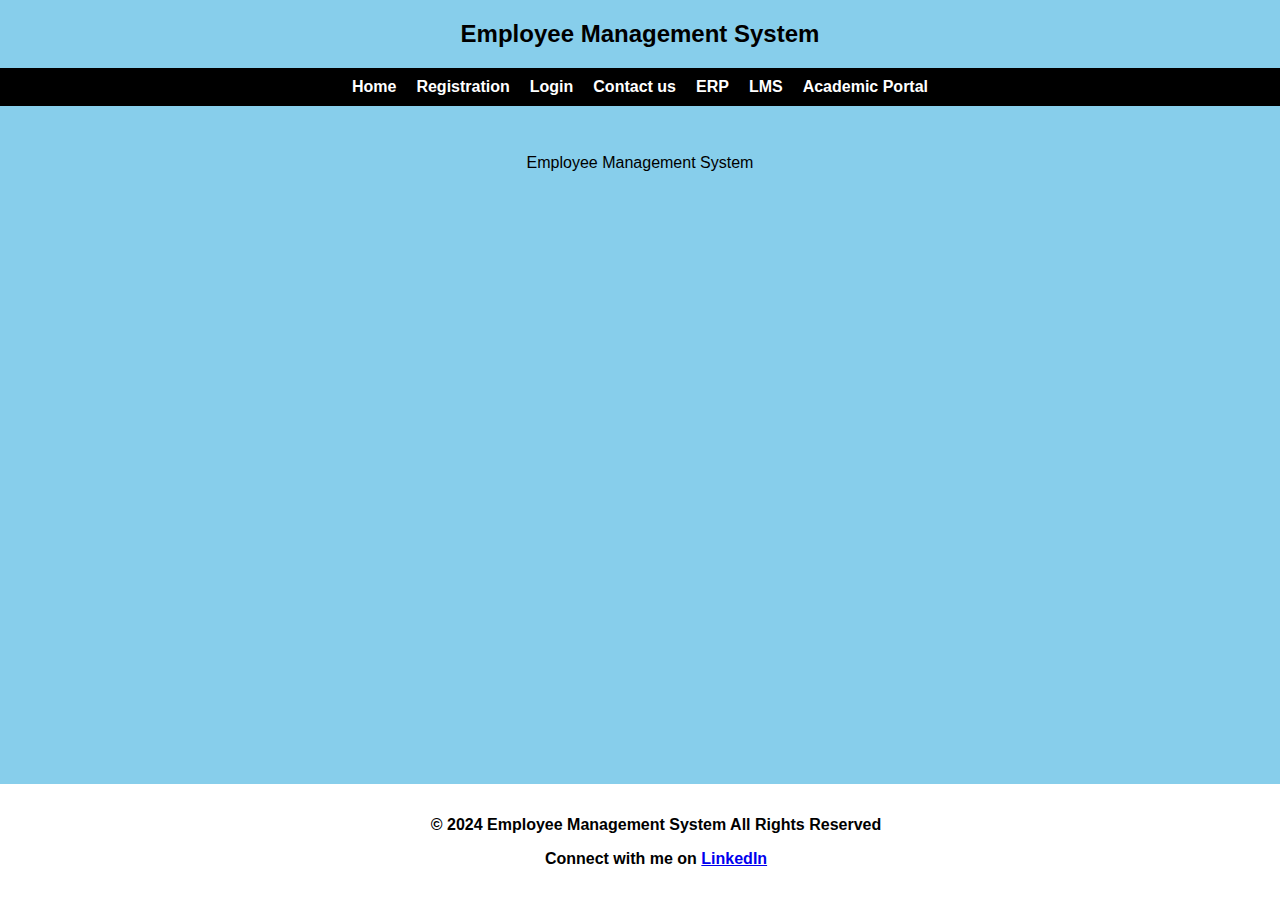
<file: index.html>
<!DOCTYPE html>
<html lang="en">
<head>
    <title>Home Page</title>
    <link rel="stylesheet" href="style.css">
</head>
<body>
    <header>
        <h2 align="center"><b>Employee Management System</b></h2>
    </header>
    <nav>
        <a href="index.html">Home</a>
        <a href="registrat  ion.html">Registration</a>
        <a href="login.html">Login</a>
        <a href="contactus.html">Contact us</a>
        <a href="https://newerp.kluniversity.in/" target="_blank">ERP</a>
        <a href="https://lms.kluniversity.in/login/index.php" target="_blank">LMS</a>
        <a href="https://academics.klef.in/login" target="_blank">Academic Portal</a>
    </nav>
    <main>
        <p>Employee Management System</p>
    </main>
    <footer>
        <p>&copy; 2024 Employee Management System All Rights Reserved</p>
        <p>Connect with me on <a href="https://www.linkedin.com/in/vajrala-harieshwar-889b092a3/" target="_blank">LinkedIn</a></p>
    </footer>
</body>
</html>
</file>
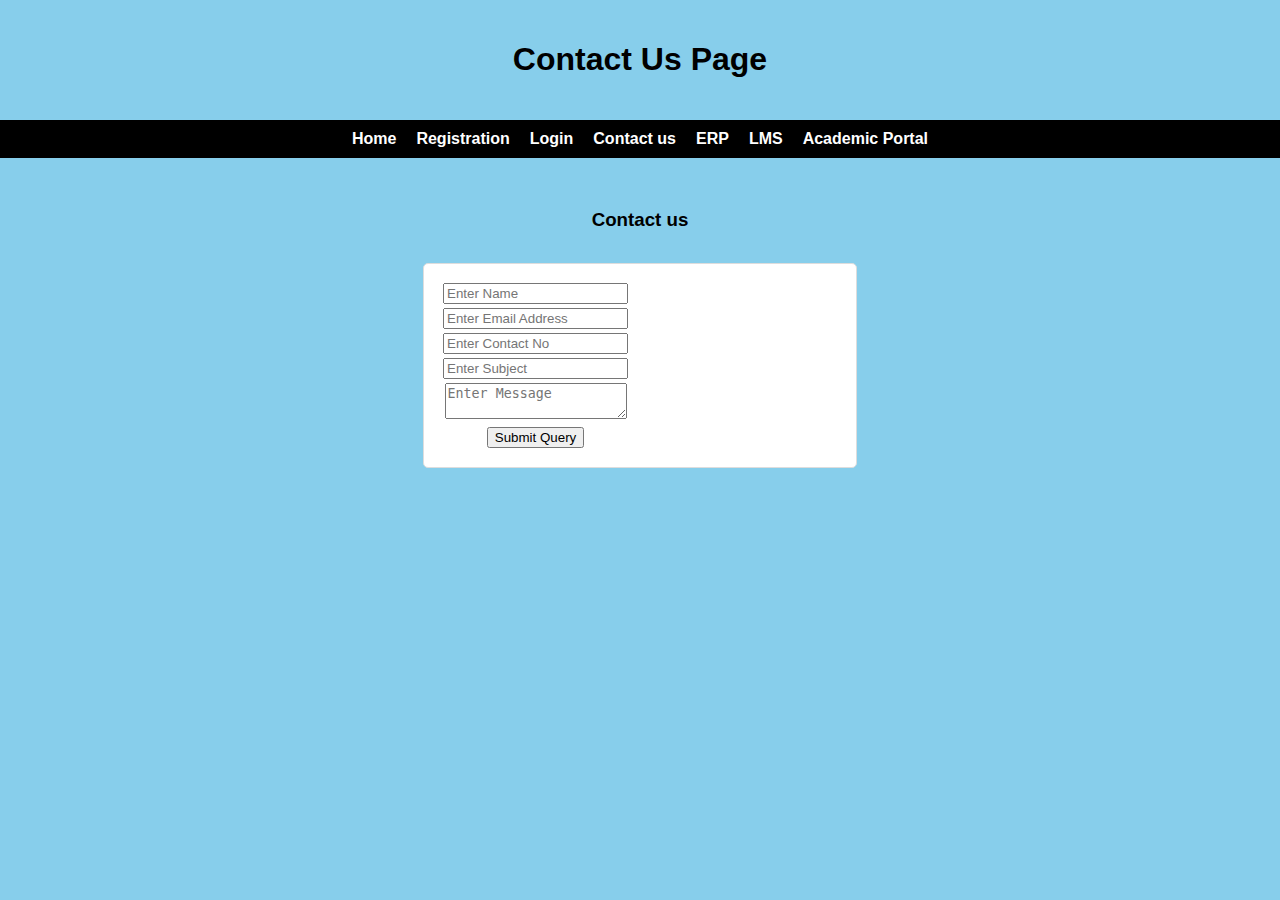
<file: contactus.html>
<!DOCTYPE html>
<html lang="en">
<head>
  <title>Employee Login</title>
  <link rel="stylesheet" href="style.css">
</head>
<body>
  <header>
    <h1>Contact Us Page</h1>
  </header>

  <nav>
    <a href="index.html">Home</a>
    <a href="registration.html">Registration</a>
    <a href="login.html">Login</a>
    <a href="contactus.html">Contact us</a>
    <a href="https://newerp.kluniversity.in/" target="_blank">ERP</a>
    <a href="https://lms.kluniversity.in/login/index.php" target="_blank">LMS</a>
    <a href="https://academics.klef.in/" target="_blank">Academic Portal</a>
  </nav>

  <main>
    <h3 align="center"><b>Contact us</b></h3>
    <form align="center" method="post" action="#">
      <table>
        <tr>
          <td><input type="text" name="name" placeholder="Enter Name" maxlength="30" required></td>
        </tr>
        <tr>
          <td><input type="email" name="emailid" placeholder="Enter Email Address" required></td>
        </tr>
        <tr>
          <td><input type="text" name="contactno" pattern="[6789][0-9]{9}" placeholder="Enter Contact No" required></td>
        </tr>
        <tr>
          <td><input type="text" name="subject" placeholder="Enter Subject" maxlength="50" required></td>
        </tr>
              <tr>
          <td>
            <textarea name="message" placeholder="Enter Message" required></textarea>
          </td>
        </tr>
        <tr>
          <td>
            <input type="submit" value="Submit Query" class="button" required>
          </td>
        </tr>
      </table>
    </form>
  </main>
</body>
</html>
</file>
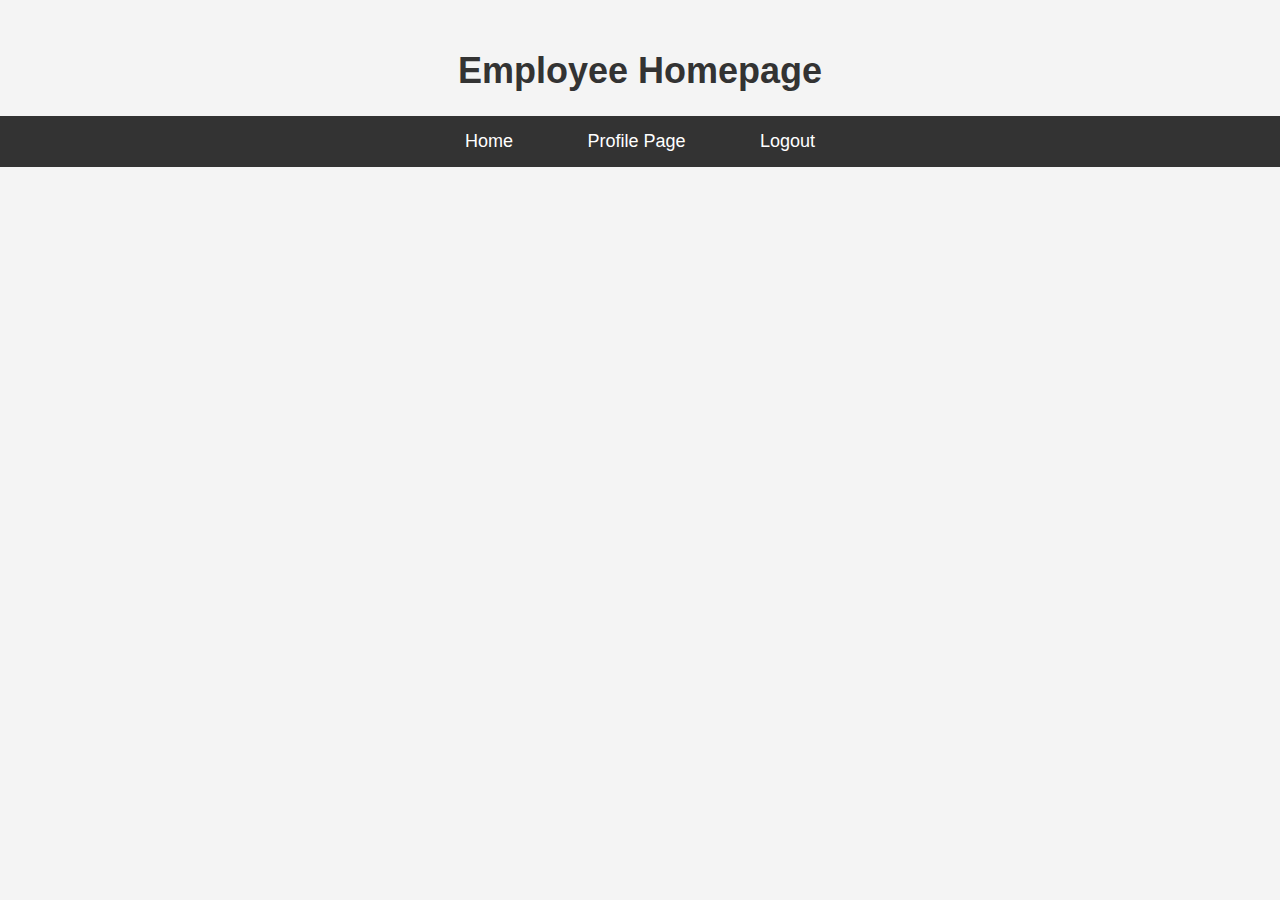
<file: emphome.html>
<!DOCTYPE html>
<html lang="en">
<head>
  <meta charset="UTF-8">
  <meta name="viewport" content="width=device-width, initial-scale=1.0">
  <title>Employee Homepage</title>
  <style>
    body {
      font-family: 'Arial', sans-serif;
      background-color: #f4f4f4;
      margin: 0;
      padding: 0;
    }

    h1 {
      text-align: center;
      color: #333;
      margin-top: 50px;
      font-size: 36px;
    }

    nav {
      background-color: #333;
      padding: 15px 0;
      text-align: center;
      margin-top: 20px;
    }

    nav a {
      color: white;
      text-decoration: none;
      padding: 12px 20px;
      margin: 0 15px;
      font-size: 18px;
      border-radius: 5px;
      transition: background-color 0.3s ease, transform 0.3s ease;
    }
    nav a:hover {
        background-color: #007BFF;
        transform: scale(1.05);
    }

    nav a:active {
        background-color: #0056b3; 
    }

    footer {
        text-align: center;
        margin-top: 40px;
        padding: 10px;
        background-color: #333;
        color: white;
    }

  </style>
</head>
<body>
  <h1>Employee Homepage</h1>
  <nav>
    <a href="emphome.html">Home</a>
    <a href="empprofile.html">Profile Page</a>
    <a href="index.html">Logout</a>
  </nav>
</body>
</html>
</file>
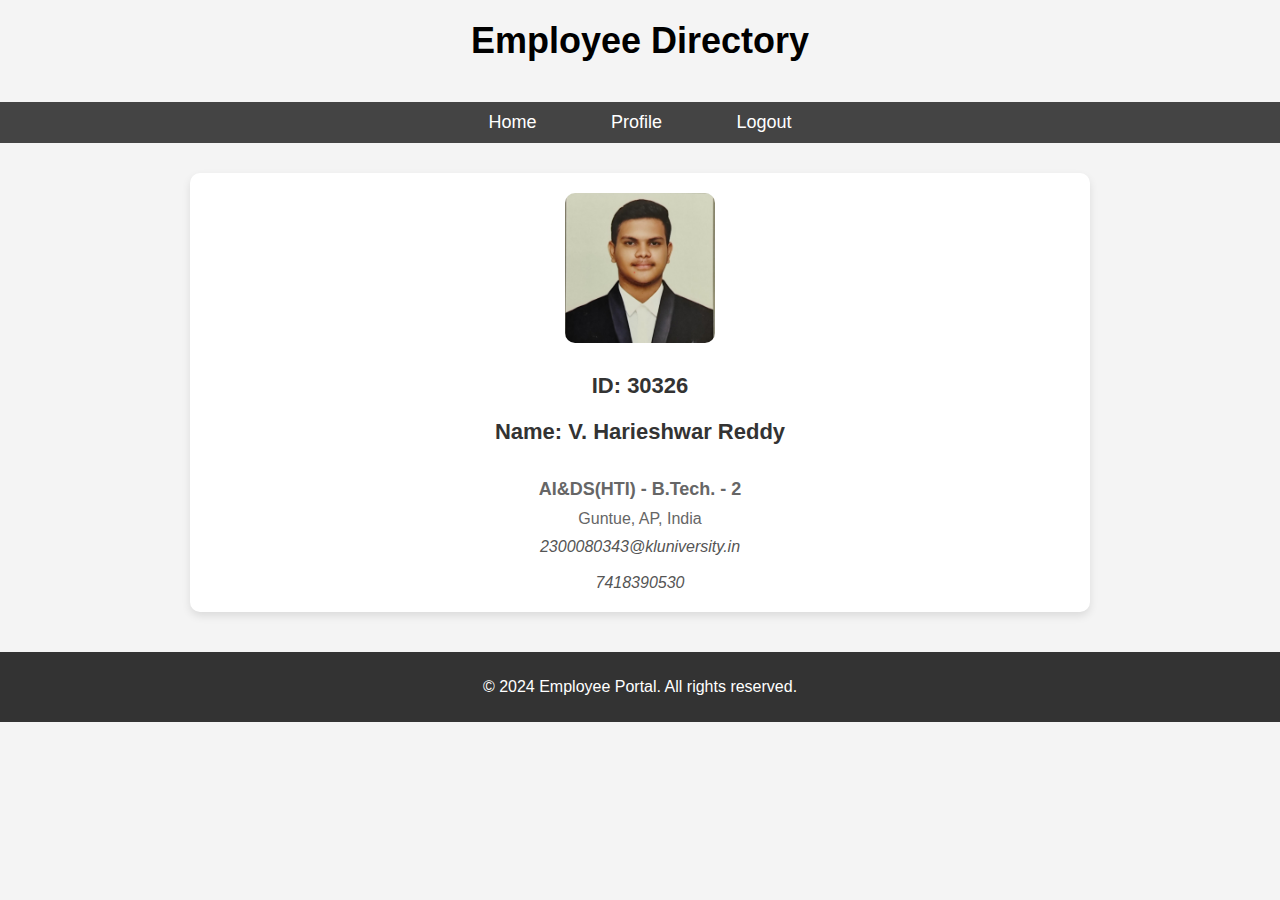
<file: empprofile.html>
<!DOCTYPE html>
<html lang="en">
<head>
    <title>Employee Profile</title>
    <style>
        body{
            font-family: 'Arial',sans-serif;
            background-color: #f4f4f4;
            margin: 0;
            padding: 0;
        }

        header{
            color: black;
            padding: 20px 0;
            text-align: center;
            margin-bottom: 20px;
        }

        h1{
            margin: 0;
            font-size: 36px;
        }
        nav{
            background-color: #444;
            text-align: center;
            padding: 10px 0;
        }

        nav a{
            color: white;
            text-decoration: none;
            padding: 12px 20px;
            margin: 0 15px;
            font-size: 18px;
            border-radius: 5px;
            transition: background-color 0.3s ease, transform 0.3s ease;
        }
        nav a:hover {
            background-color: #007BFF;
            transform: scale(1.05);
        }

        nav a:active {
            background-color: #0056b3;
        }

        main {
            margin: 30px auto;
            width: 80%;
            max-width: 900px;
            padding: 0 20px;
        }

        .card {
            background-color: white;
            border-radius: 10px;
            box-shadow: 0 4px 8px rgba(0, 0, 0, 0.1);
            padding: 20px;
            text-align: center;
            margin-bottom: 30px;
            display: flex;
            flex-direction: column;
            align-items: center;
        }
        .card img {
            border-radius: 10px;
            margin-bottom: 20px;
            width: 150px;
            height: 150px;
            object-fit: cover;
        }

        .card h3 {
            color: #333;
            font-size: 22px;
            margin: 10px 0;
        }

        .card h4 {
            color: #666;
            font-size: 18px;
            margin-bottom: 10px;
        }

        .card address {
            font-style: normal;
            font-size: 16px;
            margin-bottom: 10px;
            color: #666;
        }
        .card i {
            color: #555;
            font-size: 16px;
        }

        footer {
            text-align: center;
            margin-top: 40px;
            padding: 10px;
            background-color: #333;
            color: white;
        }

    </style>
</head>
<body>
    <header>
  <h1>Employee Directory</h1>
</header>

<nav>
  <a href="emphome.html">Home</a>
  <a href="empprofile.html">Profile</a>
  <a href="index.html">Logout</a>
</nav>

<main>
  <div class="card">
    <img src="Images/Harieshwar.jpg" alt="Employee Image" />
    <h3>ID: 30326</h3>
    <h3>Name: V. Harieshwar Reddy</h3>
    <h4>AI&DS(HTI) - B.Tech. - 2</h4>
    <address>Guntue, AP, India</address>
    <i>2300080343@kluniversity.in</i><br />
    <i>7418390530</i>
  </div>
</main>

<footer>
  <p>&copy; 2024 Employee Portal. All rights reserved.</p>
</footer>
</body>
</html>
</file>
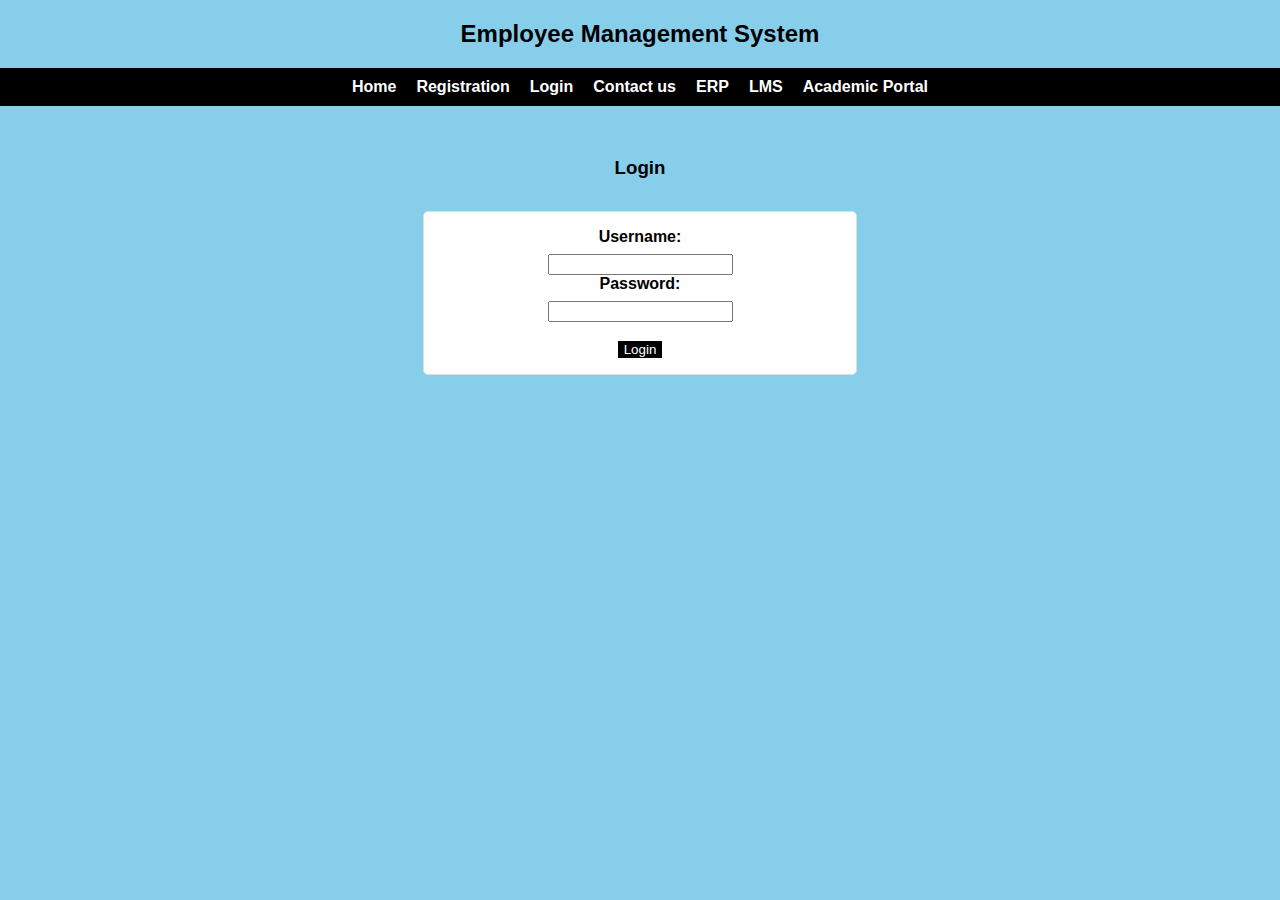
<file: login.html>
<!DOCTYPE html>
<html lang="en">
<head>
    <title>Document</title>
    <link rel="stylesheet" href="style.css">
</head>
<body>

    <header>
        <h2 align="center"><b>Employee Management System</b></h2>
    </header>
    <nav>
        <a href="index.html">Home</a>
        <a href="registration.html">Registration</a>
        <a href="login.html">Login</a>
        <a href="contactus.html">Contact us</a>
        <a href="https://newerp.kluniversity.in/" target="_blank">ERP</a>
        <a href="https://lms.kluniversity.in/login/index.php" target="_blank">LMS</a>
        <a href="https://academics.klef.in/login" target="_blank">Academic Portal</a>
    </nav>
    <main>
        <h3 align="center"><b>Login</b></h3>
        <form action="emphome.html" method="get">
            <label for="username">Username:</label>
            <input type="text" id="username" name="username" required>

            <label for="password">Password:</label>
            <input type="text" id="password" name="password" required>
            <br><br>
            <button type="submit">Login</button>
        </form>
    </main>
</body>
</html>
</file>
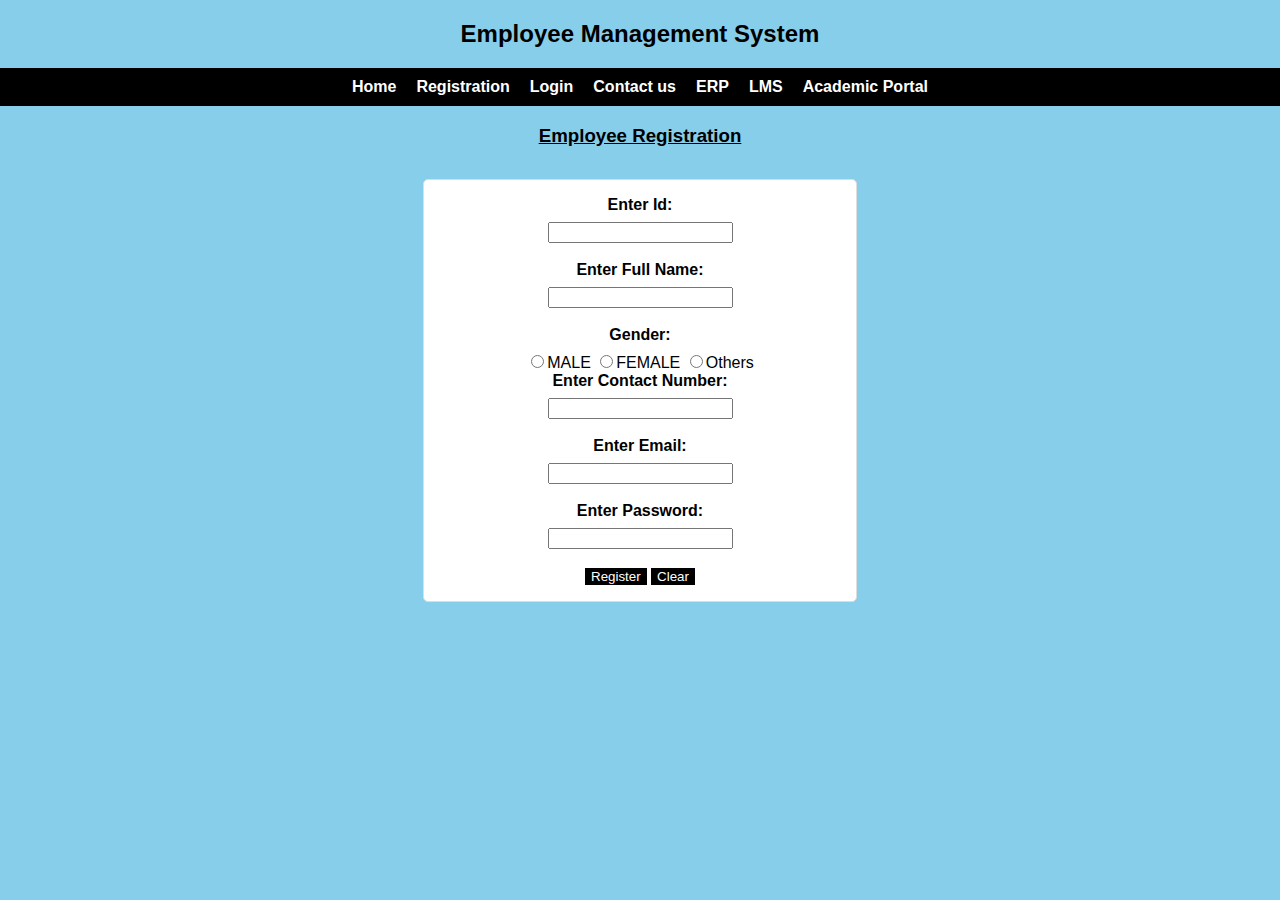
<file: registration.html>
<!DOCTYPE html>
<html lang="en">
<head>
    <title>Registration</title>
    <link rel="stylesheet" href="style.css">
</head>
<body>

    <header>
        <h2 align="center"><b>Employee Management System</b></h2>
    </header>
    <nav>
        <a href="index.html">Home</a>
        <a href="registration.html">Registration</a>
        <a href="login.html">Login</a>
        <a href="contactus.html">Contact us</a>
        <a href="https://newerp.kluniversity.in/" target="_blank">ERP</a>
        <a href="https://lms.kluniversity.in/login/index.php" target="_blank">LMS</a>
        <a href="https://academics.klef.in/login" target="_blank">Academic Portal</a>
    </nav>

    <h3 align="center"><u>Employee Registration</u></h3>
    <form align="center" method="post" action="">
        <label for="id">Enter Id:</label>
        <input type="number" id="id" name="id" required><br><br>

        <label for="name">Enter Full Name:</label>
        <input type="text" id="name" name="name" required><br><br>

        <label for="gender">Gender:</label>
        <input type="radio" name="gender" value="MALE" required>MALE
        <input type="radio" name="gender" value="FEMALE" required>FEMALE
        <input type="radio" name="gender" value="Others" required>Others

        <label for="id">Enter Contact Number:</label>
        <input type="text" id="number" name="number" pattern="[6789]{0-9}{9}" required><br><br>

        <label for="email">Enter Email:</label>
        <input type="text" id="email" name="email" required><br><br>

        <label>Enter Password:</label>
        <input type="password" id="password" name="password" required><br><br>

        <button type="submit">Register</button>
        <button type="reset">Clear</button>

    </form>

</body>
</html>
</file>
<file: style.css>
body {
  background-color: skyblue;
  font-family: sans-serif;
  margin: 0;
  padding: 0;
}

header {
  text-align: center;
  padding: 20px;
}

header h2 {
  margin: 0;
}

nav {
  display: flex;
  justify-content: center;
  gap: 20px;
  background-color: black;
  padding: 10px 0;
}

nav a {
  text-decoration: none;
  font-weight: bold;
  color: white;
}

nav a:hover {
  text-decoration: underline;
}
footer {
    text-align: center;
    padding: 1rem;
    background-color: white;
    color: black;
    font-weight: bold;
    bottom: 0;
    width: 100%;
    position: fixed;
}

main {
    padding: 2rem;
    text-align: center;
}

form {
    max-width: 400px;
    margin: 2rem auto;
    background: #fff;
    padding: 1rem;
    border: 1px solid #ddd;
    border-radius: 5px;
}

label {
    font-weight: bold;
    display: block;
    margin-bottom: 0.5rem;
}
button {
  background-color: black;
  color: white;
  border: none;
  cursor: pointer;
}

button:hover {
  background-color: antiquewhite;
}
</file>
